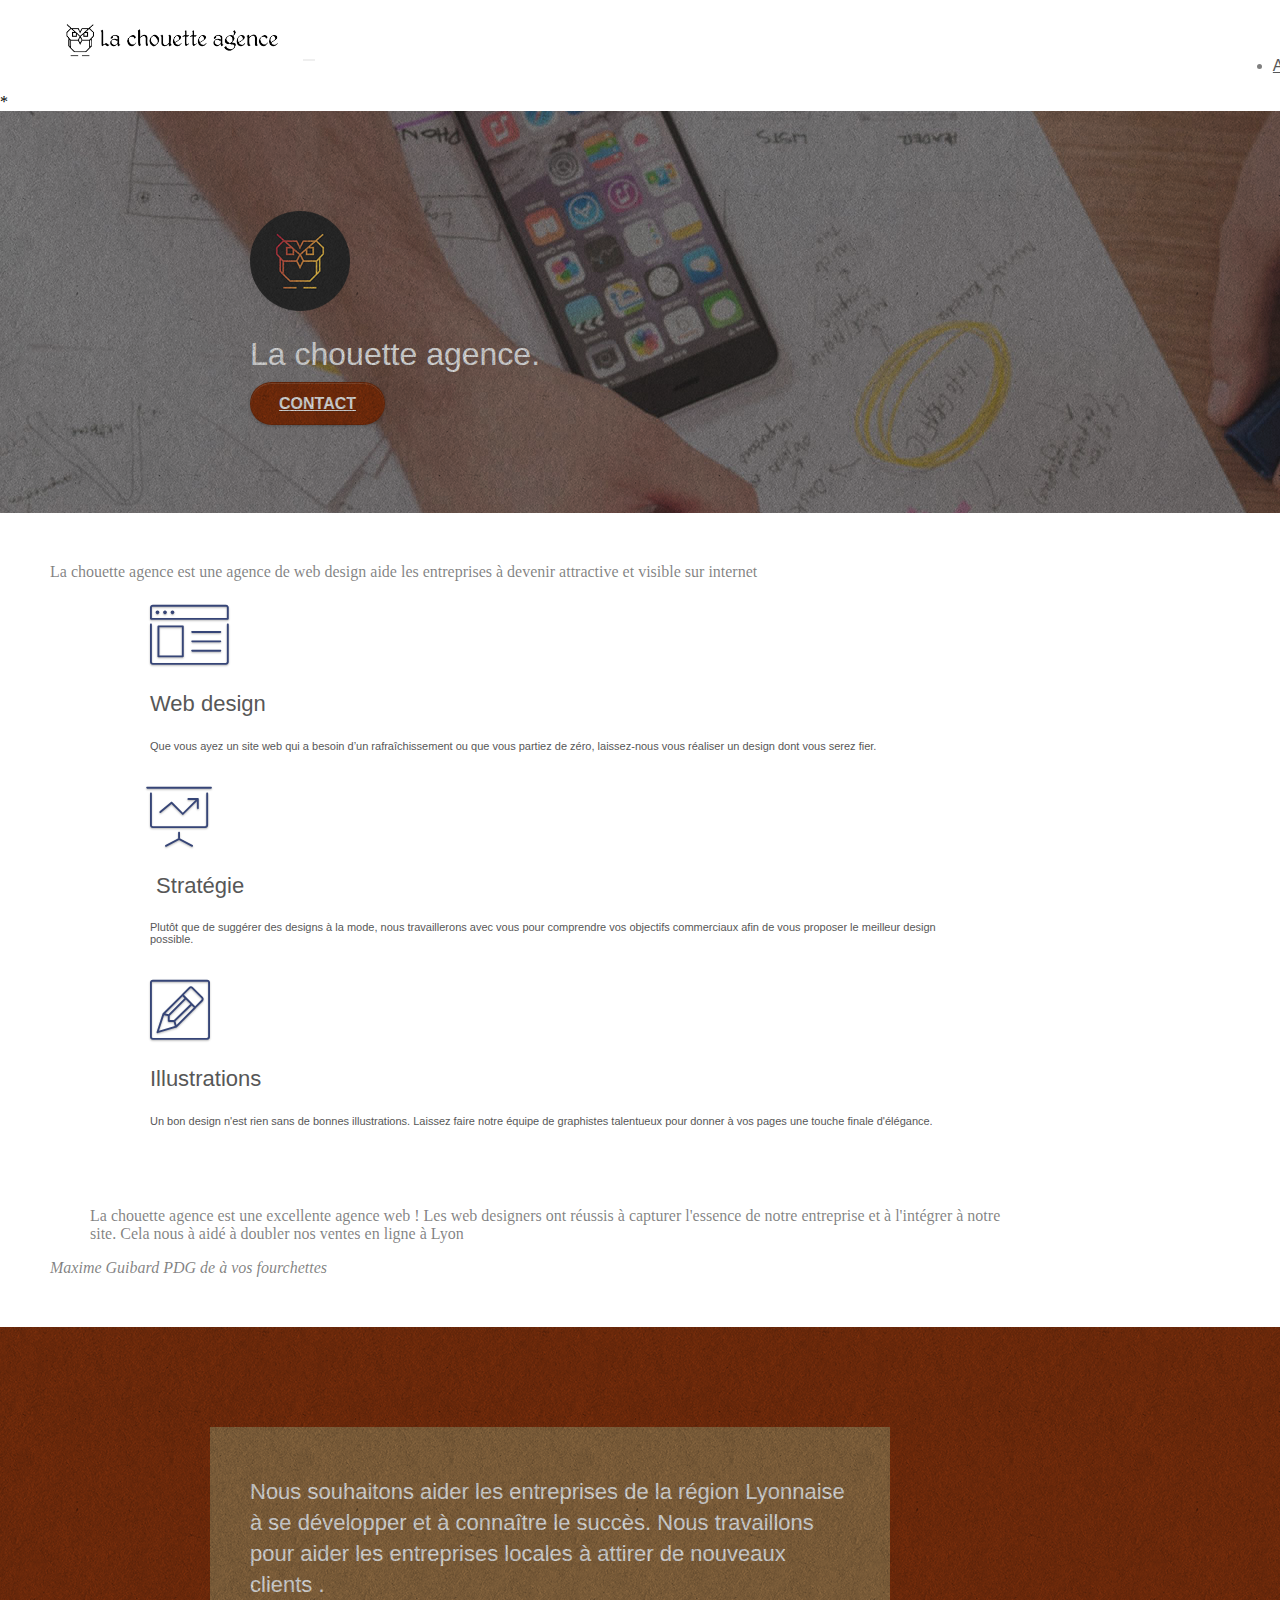
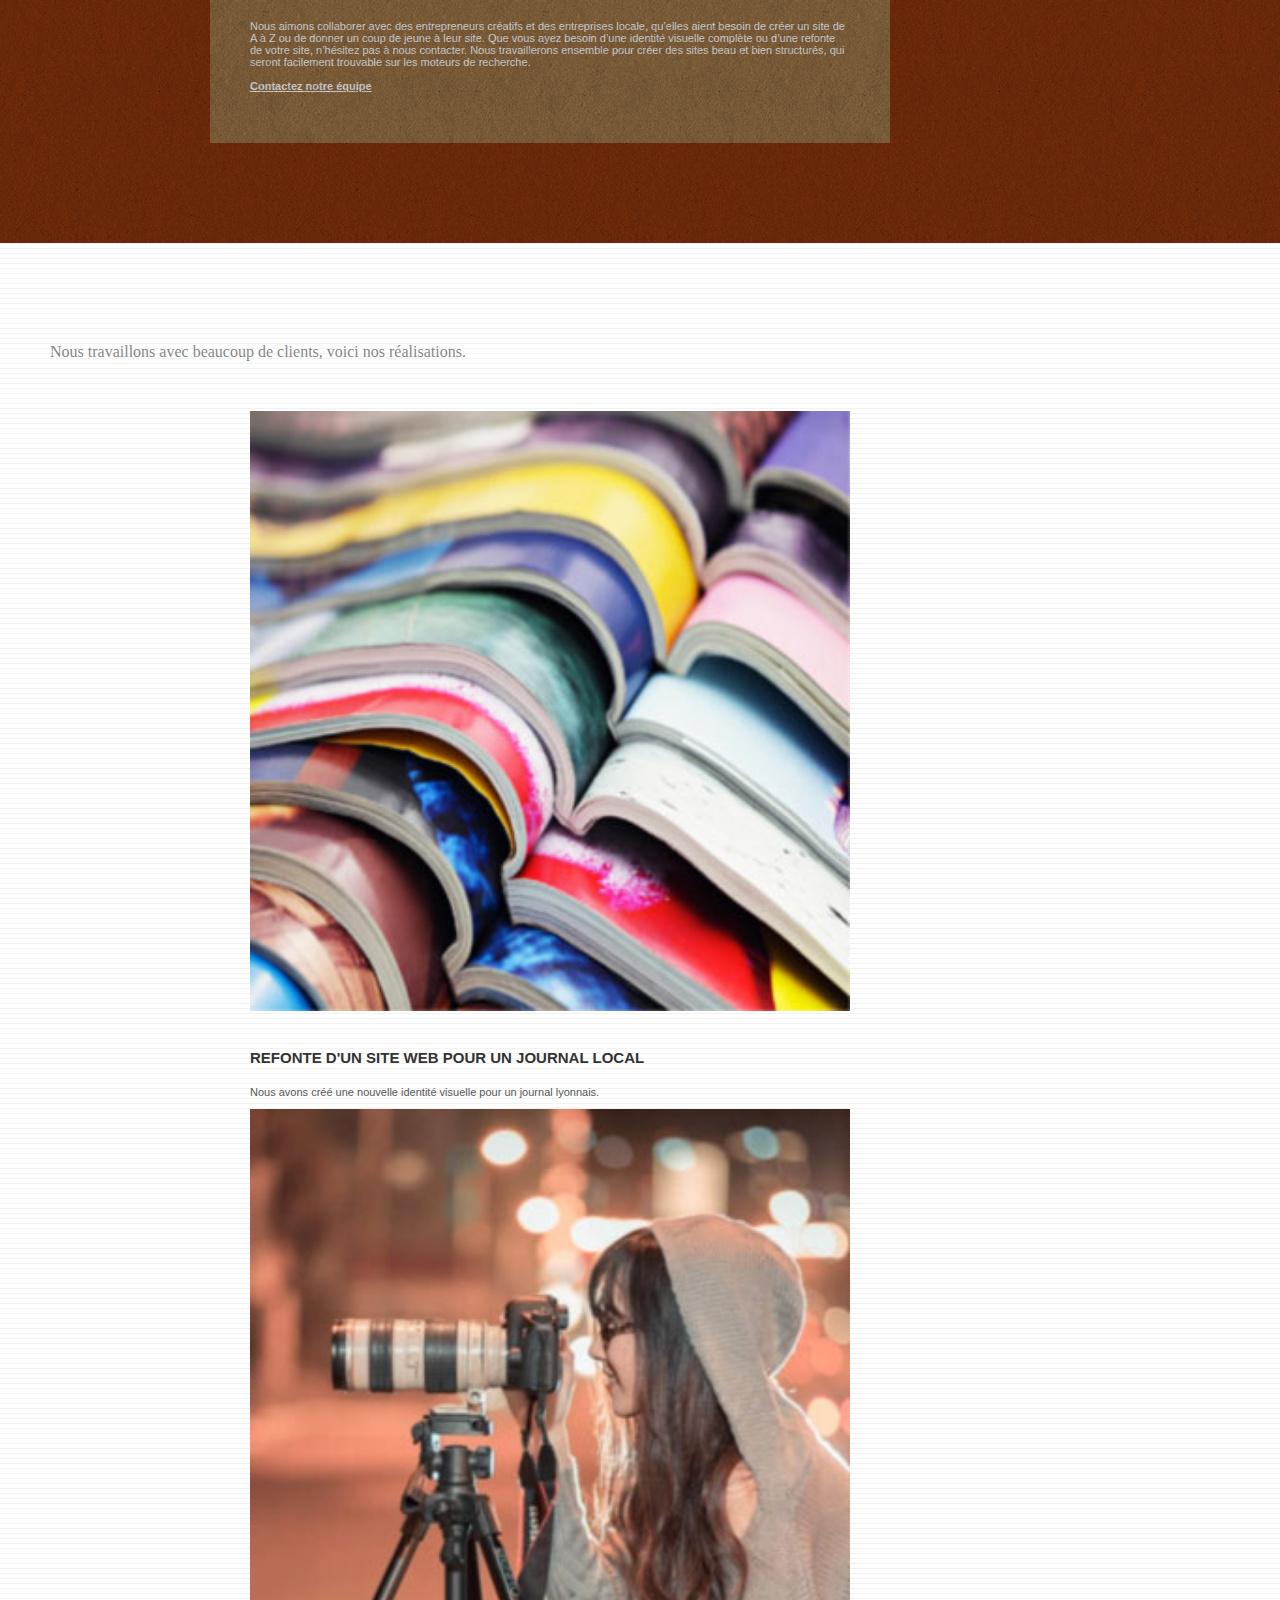
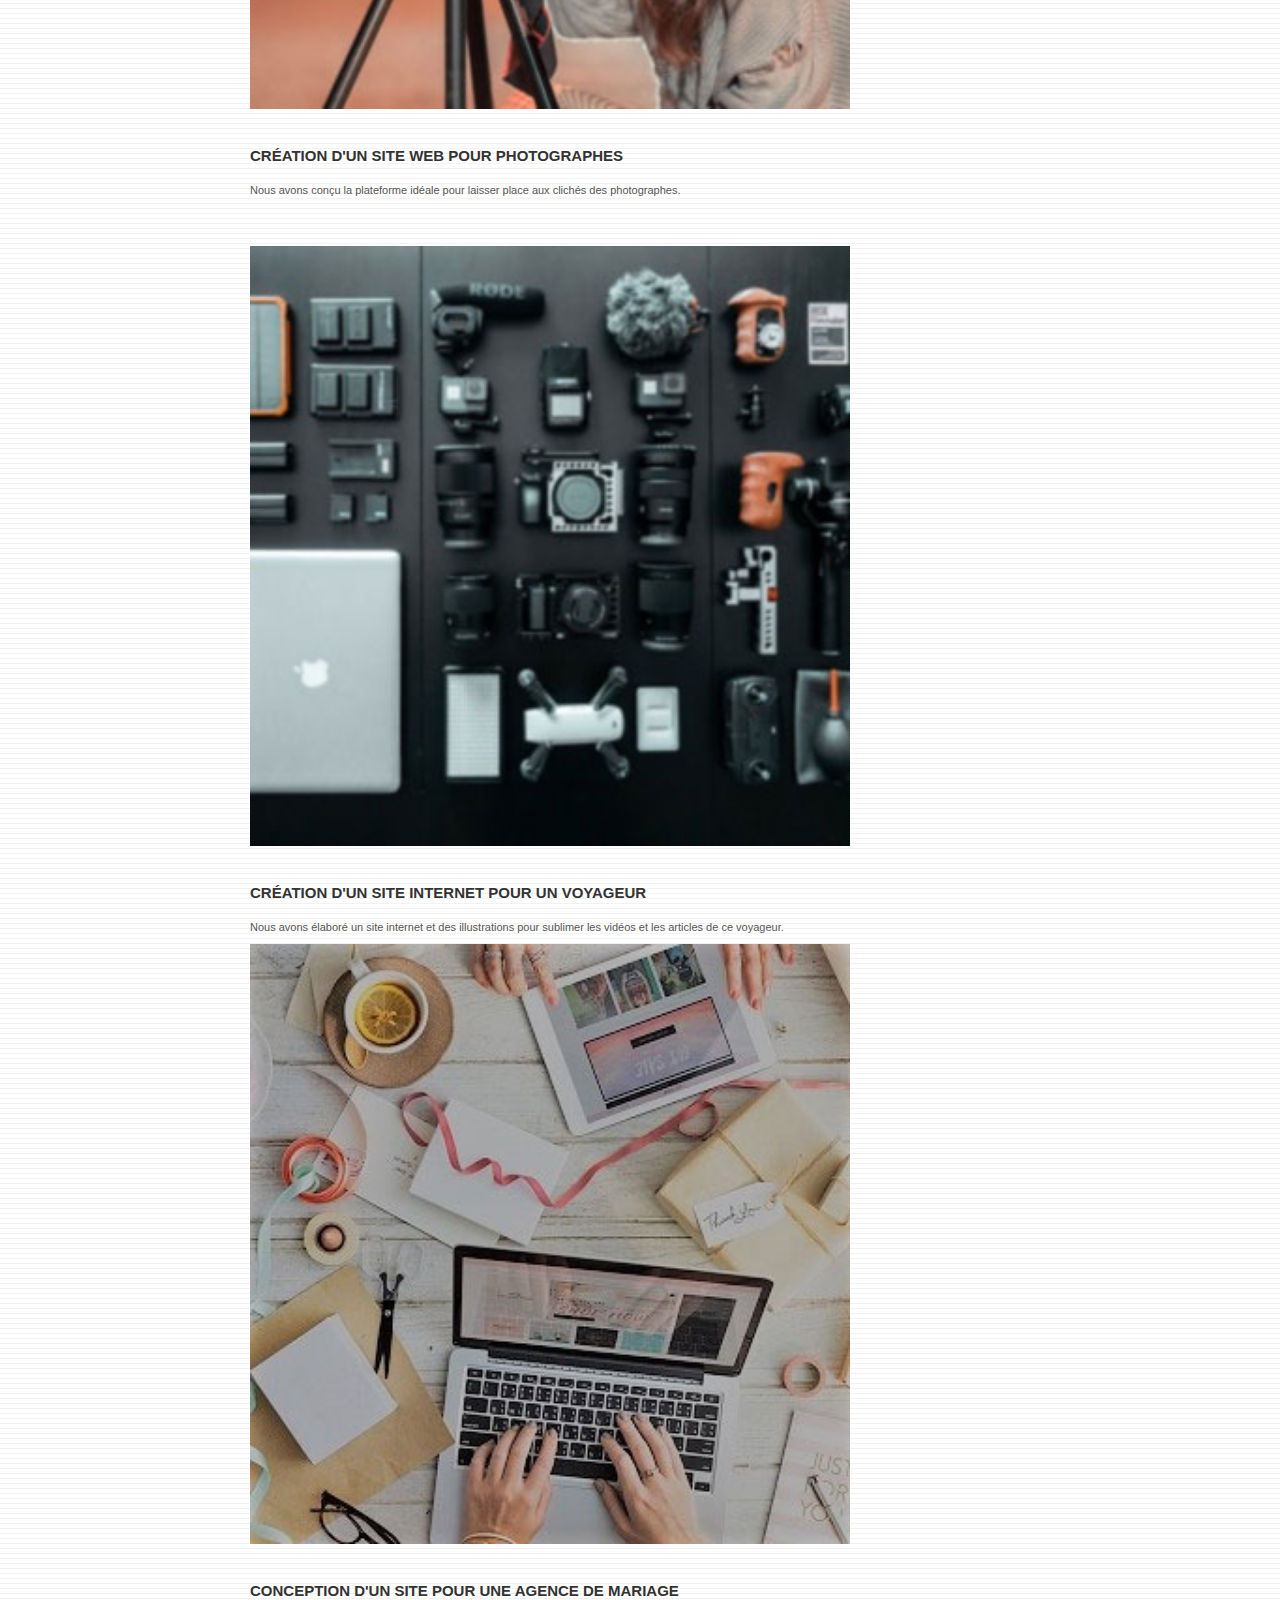
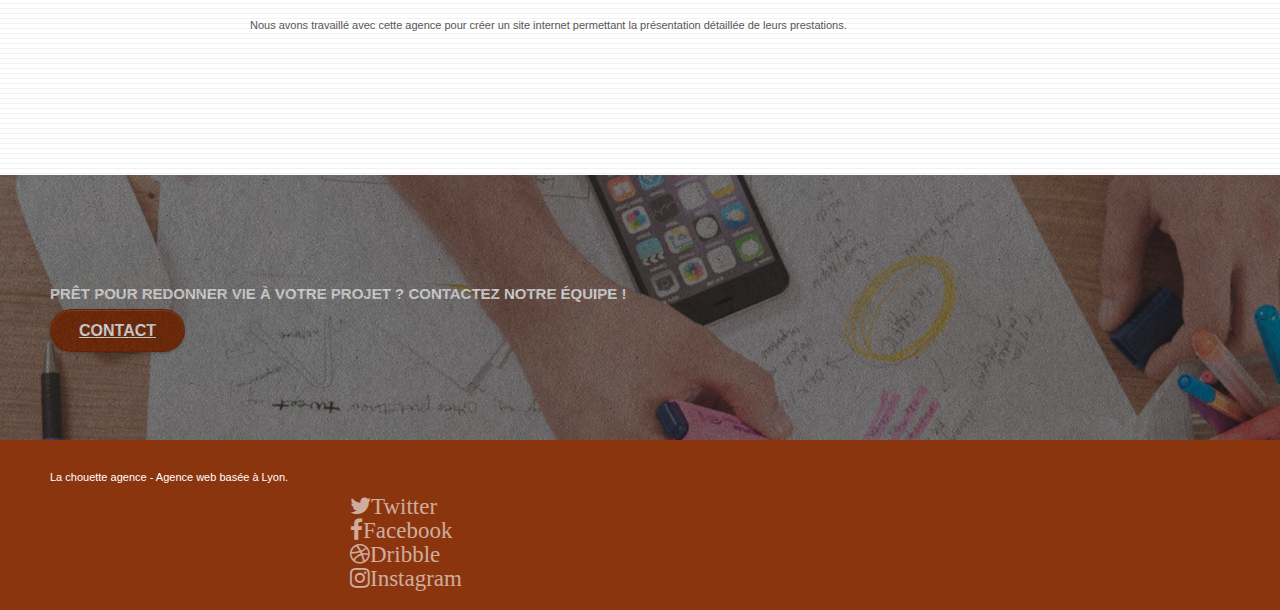
<file: index.html>
<!doctype html>
<html lang="fr">

<head>
	<meta charset="utf-8">
	<meta name="viewport" content="width=device-width, initial-scale=1.0, viewport-fit=cover">
	<meta name="description"
		content="Agence de web design aidant les entreprises lyonnaises à se lancer sur le web. Cliquez-ici pour en savoir plus ...">
	<meta property="og:title"
		content="correspond au titre de votre page, moins de 65 caractères la balise meta : elle est très similaire à votre balise Title classique" />
	<meta property="og:description"
		content="description courte de la page, moins de 300 caractères: elle est très similaire à votre balise meta-description classique!" />
	<meta property="og:url" content="https://jfsd-prog.github.io/P4/" />
	<!-- ne pas oublier d'ajouter le slug si il y en a un -->
	<meta property="og:image" content="URL de l’image qui représente votre page " />
	<meta property="og:site_name" content="La Chouette Agence, agence de web design à Lyon" />

	<link rel="shortcut icon" type="image/png" href="favicon.jpg">
	<link rel="stylesheet" href="https://cdnjs.cloudflare.com/ajax/libs/twitter-bootstrap/3.3.5/css/bootstrap.min.css"
		integrity="sha512-dTfge/zgoMYpP7QbHy4gWMEGsbsdZeCXz7irItjcC3sPUFtf0kuFbDz/ixG7ArTxmDjLXDmezHubeNikyKGVyQ=="
		crossorigin="anonymous" />
	<link rel="stylesheet" type="text/css" href="./css/et-line.css">
	<link rel="stylesheet" href="https://cdnjs.cloudflare.com/ajax/libs/font-awesome/4.7.0/css/font-awesome.min.css"
		integrity="sha512-SfTiTlX6kk+qitfevl/7LibUOeJWlt9rbyDn92a1DqWOw9vWG2MFoays0sgObmWazO5BQPiFucnnEAjpAB+/Sw=="
		crossorigin="anonymous" />
	<link rel="stylesheet" type="text/css" href="style.min.css">

	<script src="https://cdnjs.cloudflare.com/ajax/libs/jquery/2.1.0/jquery.min.js"
		integrity="sha512-qp27nuUylUgwBZJHsmm3W7klwuM5gke4prTvPok3X5zi50y3Mo8cgpeXegWWrdfuXyF2UdLWK/WCb5Mv7CKHcA=="
		crossorigin="anonymous" defer></script>
	<script src="https://cdnjs.cloudflare.com/ajax/libs/twitter-bootstrap/3.3.5/js/bootstrap.min.js"
		integrity="sha512-K1qjQ+NcF2TYO/eI3M6v8EiNYZfA95pQumfvcVrTHtwQVDG+aHRqLi/ETn2uB+1JqwYqVG3LIvdm9lj6imS/pQ=="
		crossorigin="anonymous" defer></script>
	<script src="./js/blocs.js" defer></script>
	<script src="./js/jquery.touchSwipe.js" defer></script>


	<title>La Chouette Agence, agence de web design à Lyon</title>


	<!-- Analytics -->

	<!-- Analytics END -->
</head>

<body>
	<!-- Principal conteneur -->
	<div class="page-container">

		<!-- bloc-0 -->
		<header class="bloc bgc-white l-bloc " id="bloc-0">
			<div class="container bloc-sm">

				<nav class="navbar row">
					<div class="navbar-header">
						<a class="navbar-brand" href="index.html"><img src="img/la-chouette-agence.png"
								alt="paris web design logo agence web meilleure agence" height="40" /></a>
						<button id="nav-toggle" type="button" class="ui-navbar-toggle navbar-toggle"
							data-toggle="collapse" data-target=".navbar-1">
							<span class="sr-only">Toggle navigation</span><span class="icon-bar"></span><span
								class="icon-bar"></span><span class="icon-bar"></span>
						</button>
					</div>
					<div class="collapse navbar-collapse navbar-1 special-dropdown-nav">
						<ul class="site-navigation nav navbar-nav">
							<li>
								<a href="index.html?src=nav">Accueil</a>
							</li>
							<li>
								<a href="contact.html?src=nav">contact</a>
							</li>
						</ul>
					</div>
				</nav>
			</div>
		</header>
		<!-- bloc-0 END -->

		<!-- bloc-1-presentation -->*
		<main>
			<div class="bloc bgc-dark-slate-blue bg-banniere d-bloc bg-t-edge bloc-bg-texture texture-paper b-parallax"
				id="bloc-1-hero">
				<div class="container bloc-lg">
					<div class="row tight-width-whitespace">
						<div class="col-sm-12">
							<img src="img/logo.png" class="center-block image-resize-mode" width="100"
								alt="Logo chouette agence" title="logo de l'agence web design basé à lyon" />
							<h1 class="text-center hero-bloc-text tc-white ">
								La chouette agence.
							</h1>
							<div class="text-center">
								<a href="contact.html?src=présentation"
									class="btn btn-lg btn-clean btn-rd cta-hero btn-atomic-tangerine"
									id="cta-hero">Contact</a>
							</div>
						</div>
					</div>
				</div>
			</div>
			<!-- bloc-1-presentation END -->

			<!-- bloc-2-services -->
			<div class="bloc bgc-white l-bloc" id="bloc-2-services">
				<div class="container bloc-md">
					<div class="row">
						<div class="col-sm-12 text-center">
							La chouette agence est une agence de web design aide les entreprises à devenir attractive et
							visible sur internet
						</div>
					</div>
					<div class="row voffset-lg med-width-whitespace">
						<div class="col-sm-4">
							<div class="text-center">
								<span class="et-icon-browser sm-shadow icon-dark-slate-blue icons icon-lg"></span>
							</div>
							<h2 class="mg-md text-center">
								Web design
							</h2>
							<p class="text-center ">
								Que vous ayez un site web qui a besoin d&rsquo;un rafraîchissement ou que vous partiez
								de
								zéro, laissez-nous vous réaliser un design dont vous serez fier.
							</p>
						</div>
						<div class="col-sm-4">
							<div class="text-center">
								<span class="et-icon-presentation sm-shadow icon-dark-slate-blue icons icon-lg"></span>
							</div>
							<h2 class="mg-md text-center">
								&nbsp;Stratégie
							</h2>
							<p class="text-center ">
								Plutôt que de suggérer des designs à la mode, nous travaillerons avec vous pour
								comprendre
								vos objectifs commerciaux afin de vous proposer le meilleur design possible.<br>
							</p>
						</div>
						<div class="col-sm-4">
							<div class="text-center">
								<span class="et-icon-edit sm-shadow icon-dark-slate-blue icons icon-lg"></span>
							</div>
							<h2 class="mg-md text-center">
								Illustrations
							</h2>
							<p class="text-center ">
								Un bon design n'est rien sans de bonnes illustrations. Laissez faire notre équipe de
								graphistes talentueux pour donner à vos pages une touche finale d'élégance.
							</p>
						</div>
					</div>
					<div class="row voffset-lg voffset">
						<div class="col-xs-12 col-md-8 col-md-offset-2 text-center">
							<blockquote> La chouette agence est une excellente agence web ! Les web designers ont
								réussis à
								capturer l'essence de notre entreprise et à l'intégrer à notre site. Cela nous à aidé à
								doubler nos ventes en ligne à Lyon </blockquote>
							<em>Maxime Guibard PDG de à vos fourchettes</em>
						</div>
					</div>
				</div>
			</div>
			<!-- bloc-2-services END -->

			<!-- bloc-3-what-i-do -->
			<div class="bloc tc-white bgc-atomic-tangerine bg-presentation d-bloc bloc-bg-texture texture-paper b-parallax"
				id="bloc-3-what-i-do">
				<div class="container bloc-lg">
					<div class="row tight-width-whitespace black-background">
						<div class="col-sm-12">
							<h2 class="mg-md text-center tc-white">
								Nous souhaitons aider les entreprises de la région Lyonnaise à se développer et à
								connaître
								le succès. Nous travaillons pour aider les entreprises locales à attirer de nouveaux
								clients
								.<br>
							</h2>
							<p class="text-center white">
								Nous aimons collaborer avec des entrepreneurs créatifs et des entreprises locale,
								qu’elles
								aient besoin de créer un site de A à Z ou de donner un coup de jeune à leur site. Que
								vous
								ayez besoin d’une identité visuelle complète ou d’une refonte de votre site, n’hésitez
								pas à
								nous contacter. Nous travaillerons ensemble pour créer des sites beau et bien
								structurés,
								qui seront facilement trouvable sur les moteurs de recherche. <br><br><a
									class="ltc-white bold-link" href="contact.html?src=last">Contactez notre
									équipe</a><br>
							</p>
						</div>
					</div>
				</div>
			</div>
			<!-- bloc-3-what-i-do END -->

			<!-- bloc-4-portfolio -->
			<div class="bloc bgc-white bg-lines-h2-bg bg-repeat l-bloc" id="bloc-4-portfolio">
				<div class="container bloc-lg">
					<div class="row">
						<div class="col-sm-12 text-center">
							Nous travaillons avec beaucoup de clients, voici nos réalisations.
						</div>
					</div>
					<div class="row tight-width-whitespace portfolio-row">
						<div class="col-sm-6">
							<a href="#" data-lightbox="img/1.jpg" data-gallery-id="gallery-1"
								data-caption="Refonte d'un site web pour un journal local" data-frame="snapshot-lb"><img
									src="img/1icone320px.jpg" alt="Refonte d'un site web pour un journal local"
									class="img-responsive portfolio-thumb" /></a>
							<h3 class="mg-md text-center">
								Refonte d'un site web pour un journal local
							</h3>
							<p class="text-center">
								Nous avons créé une nouvelle identité visuelle pour un journal lyonnais.
							</p>
						</div>
						<div class="col-sm-6">
							<a href="#" data-lightbox="img/2.jpg" data-gallery-id="gallery-1"
								data-caption="Création d'un site web pour photographes" data-frame="snapshot-lb"><img
									src="img/2icone320px.jpg" class="img-responsive portfolio-thumb"
									alt="Création d'un site web pour photographes" /></a>
							<h3 class="mg-md text-center">
								Création d'un site web pour photographes
							</h3>
							<p class="text-center">
								Nous avons conçu la plateforme idéale pour laisser place aux clichés des photographes.
							</p>
						</div>
					</div>
					<div class="row tight-width-whitespace portfolio-row">
						<div class="col-sm-6">
							<a href="#" data-lightbox="img/3.jpg" data-gallery-id="gallery-1"
								data-caption="Création d'un site internet pour un voyageur"
								data-frame="snapshot-lb"><img src="img/3.jpg" class="img-responsive portfolio-thumb"
									alt="Création d'un site internet pour un voyageur" /></a>
							<h3 class="mg-md text-center">
								Création d'un site internet pour un voyageur
							</h3>
							<p class="text-center">
								Nous avons élaboré un site internet et des illustrations pour sublimer les vidéos et les
								articles de ce voyageur.
							</p>
						</div>
						<div class="col-sm-6">
							<a href="#" data-lightbox="img/4.jpg" data-gallery-id="gallery-1"
								data-caption="Conception d'un site pour une agence de mariage"
								data-frame="snapshot-lb"><img src="img/4.jpg" class="img-responsive portfolio-thumb"
									alt="Conception d'un site pour une agence de mariage" /></a>
							<h3 class="mg-md text-center">
								Conception d'un site pour une agence de mariage
							</h3>
							<p class="text-center">
								Nous avons travaillé avec cette agence pour créer un site internet permettant la
								présentation détaillée de leurs prestations.
							</p>
						</div>
					</div>
				</div>
			</div>
			<!-- bloc-4-portfolio END -->

			<!-- bloc-5-cta -->
			<div class="bloc bgc-dark-slate-blue bg-banniere d-bloc bloc-bg-texture texture-paper" id="bloc-5-cta">
				<div class="container bloc-lg">
					<div class="row">
						<h3 class="mg-md text-center tc-white">
							Prêt pour redonner vie à votre projet ? Contactez notre équipe !
						</h3>
						<div class="col-sm-12 text-center">
							<a href="contact.html?bloc-5-cta"
								class="btn btn-atomic-tangerine btn-clean btn-rd btn-lg cta-hero">Contact</a>
						</div>
					</div>
				</div>
			</div>
		</main>
		<!-- bloc-5-cta END -->
		<!-- Footer - bloc-8 -->
		<footer class="bloc bgc-atomic-tangerine d-bloc" id="bloc-8">
			<div class="container bloc-sm">
				<div class="row">
					<div class="col-sm-12">
						<p class="text-center white">
							La chouette agence - Agence web basée à Lyon.
						</p>
						<div class="row row-no-gutters social">
							<div class="col-sm-3">
								<div class="text-center">
									<a class="social" href="https://twitter.com/"><span
											class="fa fa-twitter icon-md">Twitter</span></a>
								</div>
							</div>
							<div class="col-sm-3">
								<div class="text-center">
									<a class="social" href="https://www.facebook.com/"><span
											class="fa fa-facebook icon-md">Facebook</span></a>
								</div>
							</div>
							<div class="col-sm-3">
								<div class="text-center">
									<a class="social" href="https://dribbble.com/"><span
											class="fa fa-dribbble icon-md">Dribble</span></a>
								</div>
							</div>
							<div class="col-sm-3">
								<div class="text-center">
									<a class="social" href="https://www.instagram.com/"><span
											class="fa fa-instagram icon-md">Instagram</span></a>
								</div>
							</div>
						</div>
					</div>
				</div>
			</div>
		</footer>
		<!-- Footer - bloc-8 END -->

	</div>
	<!-- Principal conteneur END -->


</body>

</html>
</file>
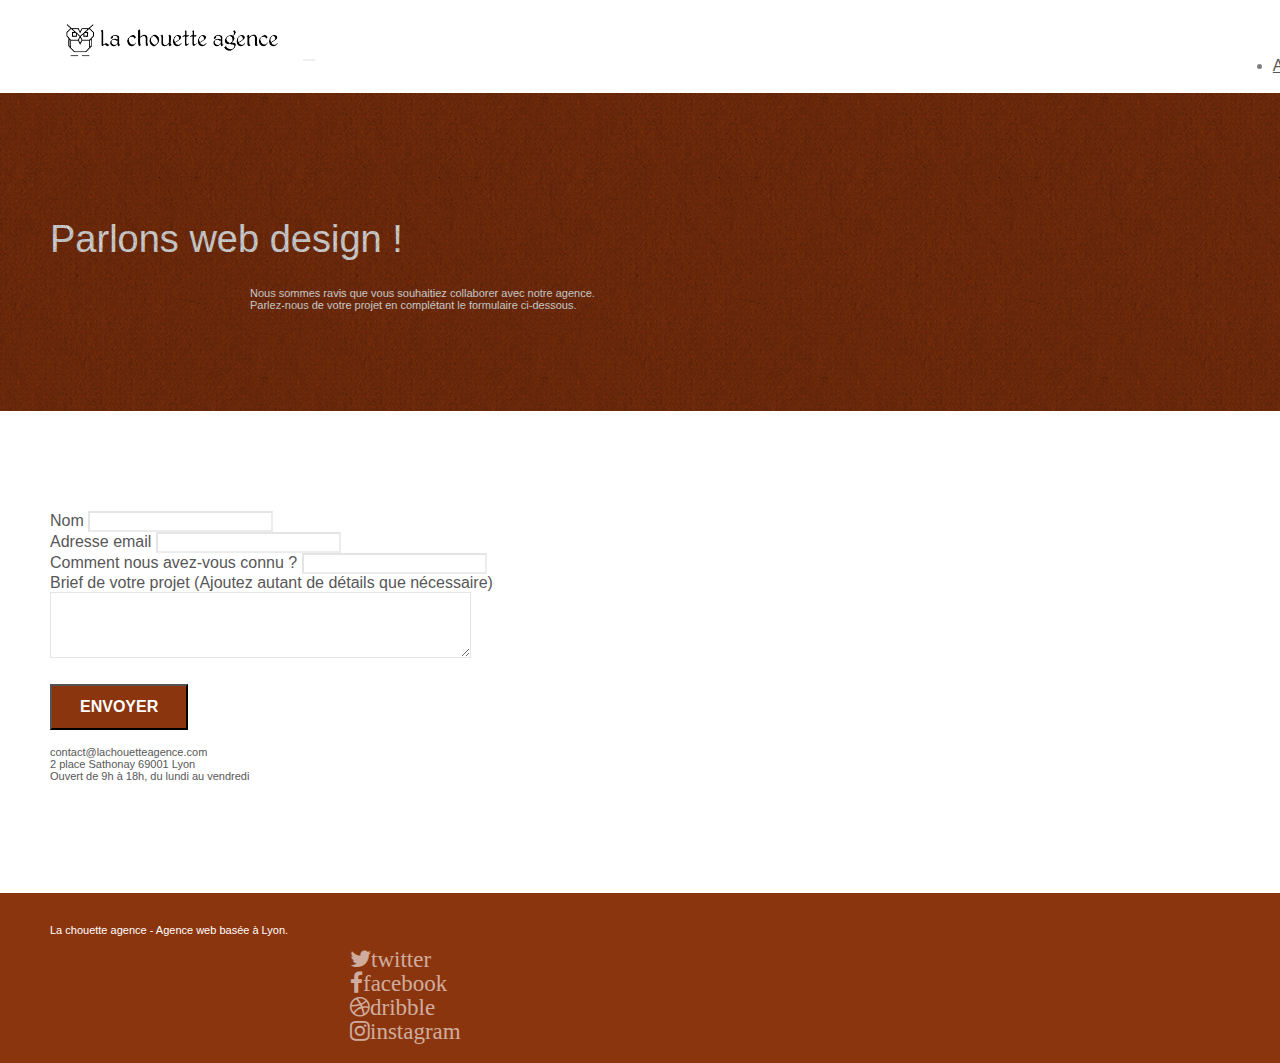
<file: contact.html>
<!doctype html>
<html lang="fr">

<head>
	<meta charset="utf-8">
	<meta name="viewport" content="width=device-width, initial-scale=1.0, viewport-fit=cover">
	<meta name="description"
		content="Agence de web design aidant les entreprises lyonnaises à se lancer sur le web. Cliquez-ici pour en savoir plus ...">
	<meta property="og:title"
		content="correspond au titre de votre page, moins de 65 caractères la balise meta : elle est très similaire à votre balise Title classique" />
	<meta property="og:description"
		content="description courte de la page, moins de 300 caractères: elle est très similaire à votre balise meta-description classique!" />
	<meta property="og:url" content="https://jfsd-prog.github.io/P4/" />
	<!-- ne pas oublier d'ajouter le slug si il y en a un -->
	<meta property="og:image" content="URL de l’image qui représente votre page " />
	<meta property="og:site_name" content="La Chouette Agence, agence de web design à Lyon" />

	<link rel="shortcut icon" type="image/png" href="favicon.jpg">
	<link rel="stylesheet" href="https://cdnjs.cloudflare.com/ajax/libs/twitter-bootstrap/3.3.5/css/bootstrap.min.css"
		integrity="sha512-dTfge/zgoMYpP7QbHy4gWMEGsbsdZeCXz7irItjcC3sPUFtf0kuFbDz/ixG7ArTxmDjLXDmezHubeNikyKGVyQ=="
		crossorigin="anonymous" />
	<link rel="stylesheet" type="text/css" href="./css/et-line.css">
	<link rel="stylesheet" href="https://cdnjs.cloudflare.com/ajax/libs/font-awesome/4.7.0/css/font-awesome.min.css"
		integrity="sha512-SfTiTlX6kk+qitfevl/7LibUOeJWlt9rbyDn92a1DqWOw9vWG2MFoays0sgObmWazO5BQPiFucnnEAjpAB+/Sw=="
		crossorigin="anonymous" />
	<link rel="stylesheet" type="text/css" href="style.min.css">

	<script src="https://cdnjs.cloudflare.com/ajax/libs/jquery/2.1.0/jquery.min.js"
		integrity="sha512-qp27nuUylUgwBZJHsmm3W7klwuM5gke4prTvPok3X5zi50y3Mo8cgpeXegWWrdfuXyF2UdLWK/WCb5Mv7CKHcA=="
		crossorigin="anonymous" defer></script>
	<script src="https://cdnjs.cloudflare.com/ajax/libs/twitter-bootstrap/3.3.5/js/bootstrap.min.js"
		integrity="sha512-K1qjQ+NcF2TYO/eI3M6v8EiNYZfA95pQumfvcVrTHtwQVDG+aHRqLi/ETn2uB+1JqwYqVG3LIvdm9lj6imS/pQ=="
		crossorigin="anonymous" defer></script>
	<script src="./js/blocs.js" defer></script>
	<script src="./js/jquery.touchSwipe.js" defer></script>

	<script src="./js/jqBootstrapValidation.js" defer></script>
	<script src="./js/formHandler.js" defer></script>

	<title>La chouette agence, agence de web design à Lyon</title>


	<!-- Analytics -->

	<!-- Analytics END -->

</head>

<body>
	<!-- Principal conteneur -->
	<div class="page-container">

		<!-- bloc-0 -->
		<header class="bloc bgc-white l-bloc " id="bloc-0">
			<div class="container bloc-sm">

				<nav class="navbar row">
					<div class="navbar-header">
						<a class="navbar-brand" href="index.html"><img src="img/la-chouette-agence.png"
								alt="image la chouette agence" height="40" /></a>
						<button id="nav-toggle" type="button" class="ui-navbar-toggle navbar-toggle"
							data-toggle="collapse" data-target=".navbar-1">
							<span class="sr-only">Toggle navigation</span><span class="icon-bar"></span><span
								class="icon-bar"></span><span class="icon-bar"></span>
						</button>
					</div>
					<div class="collapse navbar-collapse navbar-1 special-dropdown-nav">
						<ul class="site-navigation nav navbar-nav">
							<li>
								<a href="index.html?src=nav">Accueil</a>
							</li>
							<li>
								<a href="contact.html?src=nav">contact</a>
							</li>
						</ul>
					</div>
				</nav>
			</div>
		</header>
		<!-- bloc-0 END -->

		<!-- bloc-6 -->
		<main>
			<div class="bloc bg-dots-bg bg-repeat bgc-atomic-tangerine d-bloc bloc-bg-texture texture-paper"
				id="bloc-6">
				<div class="container bloc-lg">
					<div class="row">
						<div class="col-sm-12">
							<h1 class="text-center hero-bloc-text tc-white">
								Parlons web design !
							</h1>
							<p class="text-center mg-lg tc-white tight-width-whitespace">
								Nous sommes ravis que vous souhaitiez collaborer avec notre agence.<br>
								Parlez-nous de votre projet en complétant le formulaire ci-dessous.
							</p>
						</div>
					</div>
				</div>
			</div>
			<!-- bloc-6 END -->

			<!-- bloc-7 -->
			<div class="bloc bgc-white l-bloc" id="bloc-7">
				<div class="container bloc-lg">
					<div class="row">
						<div class="col-sm-6">
							<form id="form_1" novalidate>
								<div class="form-group">
									<label for="name">
										Nom
									</label>
									<input id="name" class="form-control" required />
								</div>
								<div class="form-group">
									<label for="email">
										Adresse email
									</label>
									<input id="email" class="form-control" type="email" required />
								</div>
								<div class="form-group">
									<label for="input_504">
										Comment nous avez-vous connu ?
									</label>
									<input class="form-control" type="text" required id="input_504" />
								</div>
								<div class="form-group">
									<label for="message">
										Brief de votre projet (Ajoutez autant de détails que nécessaire)<br>
									</label><textarea id="message" class="form-control" rows="4" cols="50"
										required></textarea>
								</div>
								<button class="bloc-button btn btn-lg btn-block cta-hero btn-atomic-tangerine"
									type="submit">
									Envoyer
								</button>
							</form>
						</div>
						<div class="col-sm-6">
							<p>
								contact@lachouetteagence.com<br>2 place Sathonay 69001 Lyon<br>Ouvert de 9h à 18h, du
								lundi
								au vendredi<br>
							</p>
						</div>
					</div>
				</div>
			</div>
			<!-- bloc-7 END -->
		</main>

		<!-- ScrollToTop Button -->
		<a class="bloc-button btn btn-d scrollToTop" onclick="scrollToTarget('1')"><span
				class="fa fa-chevron-up"></span></a>

		<!-- ScrollToTop Button END-->


		<!-- Footer - bloc-8 -->
		<footer class="bloc bgc-atomic-tangerine d-bloc" id="bloc-8">
			<div class="container bloc-sm">
				<div class="row">
					<div class="col-sm-12">
						<p class="text-center white">
							La chouette agence - Agence web basée à Lyon.
						</p>
						<div class="row row-no-gutters social">
							<div class="col-sm-3">
								<div class="text-center">
									<a class="social" href="https://twitter.com/"><span
											class="fa fa-twitter icon-md">twitter</span></a>
								</div>
							</div>
							<div class="col-sm-3">
								<div class="text-center">
									<a class="social" href="https://www.facebook.com/"><span
											class="fa fa-facebook icon-md">facebook</span></a>
								</div>
							</div>
							<div class="col-sm-3">
								<div class="text-center">
									<a class="social" href="https://dribbble.com/"><span
											class="fa fa-dribbble icon-md">dribble</span></a>
								</div>
							</div>
							<div class="col-sm-3">
								<div class="text-center">
									<a class="social" href="https://www.instagram.com/"><span
											class="fa fa-instagram icon-md">instagram</span></a>
								</div>
							</div>
						</div>
					</div>
				</div>
			</div>
		</footer>
		<!-- Footer - bloc-8 END -->

	</div>
	<!-- Principal conteneur END -->


</body>

</html>
</file>
<file: css/et-line.css>
@font-face {
    font-family: et-line;
    src: url(../fonts/et-line.eot);
    src: url(../fonts/et-line.eot?#iefix) format('embedded-opentype'), url(../fonts/et-line.woff) format('woff'), url(../fonts/et-line.ttf) format('truetype'), url(../fonts/et-line.svg#et-line) format('svg');
    font-weight: 400;
    font-style: normal
}

.et-icon-adjustments,
.et-icon-alarmclock,
.et-icon-anchor,
.et-icon-aperture,
.et-icon-attachment,
.et-icon-bargraph,
.et-icon-basket,
.et-icon-beaker,
.et-icon-bike,
.et-icon-book-open,
.et-icon-briefcase,
.et-icon-browser,
.et-icon-calendar,
.et-icon-camera,
.et-icon-caution,
.et-icon-chat,
.et-icon-circle-compass,
.et-icon-clipboard,
.et-icon-clock,
.et-icon-cloud,
.et-icon-compass,
.et-icon-desktop,
.et-icon-dial,
.et-icon-document,
.et-icon-documents,
.et-icon-download,
.et-icon-dribbble,
.et-icon-edit,
.et-icon-envelope,
.et-icon-expand,
.et-icon-facebook,
.et-icon-flag,
.et-icon-focus,
.et-icon-gears,
.et-icon-genius,
.et-icon-gift,
.et-icon-global,
.et-icon-globe,
.et-icon-googleplus,
.et-icon-grid,
.et-icon-happy,
.et-icon-hazardous,
.et-icon-heart,
.et-icon-hotairballoon,
.et-icon-hourglass,
.et-icon-key,
.et-icon-laptop,
.et-icon-layers,
.et-icon-lifesaver,
.et-icon-lightbulb,
.et-icon-linegraph,
.et-icon-linkedin,
.et-icon-lock,
.et-icon-magnifying-glass,
.et-icon-map,
.et-icon-map-pin,
.et-icon-megaphone,
.et-icon-mic,
.et-icon-mobile,
.et-icon-newspaper,
.et-icon-notebook,
.et-icon-paintbrush,
.et-icon-paperclip,
.et-icon-pencil,
.et-icon-phone,
.et-icon-picture,
.et-icon-pictures,
.et-icon-piechart,
.et-icon-presentation,
.et-icon-pricetags,
.et-icon-printer,
.et-icon-profile-female,
.et-icon-profile-male,
.et-icon-puzzle,
.et-icon-quote,
.et-icon-recycle,
.et-icon-refresh,
.et-icon-ribbon,
.et-icon-rss,
.et-icon-sad,
.et-icon-scissors,
.et-icon-scope,
.et-icon-search,
.et-icon-shield,
.et-icon-speedometer,
.et-icon-strategy,
.et-icon-streetsign,
.et-icon-tablet,
.et-icon-target,
.et-icon-telescope,
.et-icon-toolbox,
.et-icon-tools,
.et-icon-tools-2,
.et-icon-trophy,
.et-icon-tumblr,
.et-icon-twitter,
.et-icon-upload,
.et-icon-video,
.et-icon-wallet,
.et-icon-wine {
    font-family: et-line;
    speak: none;
    font-style: normal;
    font-weight: 400;
    font-variant: normal;
    text-transform: none;
    line-height: 1;
    -webkit-font-smoothing: antialiased;
    -moz-osx-font-smoothing: grayscale;
    display: inline-block
}

.et-icon-mobile:before {
    content: "\e000"
}

.et-icon-laptop:before {
    content: "\e001"
}

.et-icon-desktop:before {
    content: "\e002"
}

.et-icon-tablet:before {
    content: "\e003"
}

.et-icon-phone:before {
    content: "\e004"
}

.et-icon-document:before {
    content: "\e005"
}

.et-icon-documents:before {
    content: "\e006"
}

.et-icon-search:before {
    content: "\e007"
}

.et-icon-clipboard:before {
    content: "\e008"
}

.et-icon-newspaper:before {
    content: "\e009"
}

.et-icon-notebook:before {
    content: "\e00a"
}

.et-icon-book-open:before {
    content: "\e00b"
}

.et-icon-browser:before {
    content: "\e00c"
}

.et-icon-calendar:before {
    content: "\e00d"
}

.et-icon-presentation:before {
    content: "\e00e"
}

.et-icon-picture:before {
    content: "\e00f"
}

.et-icon-pictures:before {
    content: "\e010"
}

.et-icon-video:before {
    content: "\e011"
}

.et-icon-camera:before {
    content: "\e012"
}

.et-icon-printer:before {
    content: "\e013"
}

.et-icon-toolbox:before {
    content: "\e014"
}

.et-icon-briefcase:before {
    content: "\e015"
}

.et-icon-wallet:before {
    content: "\e016"
}

.et-icon-gift:before {
    content: "\e017"
}

.et-icon-bargraph:before {
    content: "\e018"
}

.et-icon-grid:before {
    content: "\e019"
}

.et-icon-expand:before {
    content: "\e01a"
}

.et-icon-focus:before {
    content: "\e01b"
}

.et-icon-edit:before {
    content: "\e01c"
}

.et-icon-adjustments:before {
    content: "\e01d"
}

.et-icon-ribbon:before {
    content: "\e01e"
}

.et-icon-hourglass:before {
    content: "\e01f"
}

.et-icon-lock:before {
    content: "\e020"
}

.et-icon-megaphone:before {
    content: "\e021"
}

.et-icon-shield:before {
    content: "\e022"
}

.et-icon-trophy:before {
    content: "\e023"
}

.et-icon-flag:before {
    content: "\e024"
}

.et-icon-map:before {
    content: "\e025"
}

.et-icon-puzzle:before {
    content: "\e026"
}

.et-icon-basket:before {
    content: "\e027"
}

.et-icon-envelope:before {
    content: "\e028"
}

.et-icon-streetsign:before {
    content: "\e029"
}

.et-icon-telescope:before {
    content: "\e02a"
}

.et-icon-gears:before {
    content: "\e02b"
}

.et-icon-key:before {
    content: "\e02c"
}

.et-icon-paperclip:before {
    content: "\e02d"
}

.et-icon-attachment:before {
    content: "\e02e"
}

.et-icon-pricetags:before {
    content: "\e02f"
}

.et-icon-lightbulb:before {
    content: "\e030"
}

.et-icon-layers:before {
    content: "\e031"
}

.et-icon-pencil:before {
    content: "\e032"
}

.et-icon-tools:before {
    content: "\e033"
}

.et-icon-tools-2:before {
    content: "\e034"
}

.et-icon-scissors:before {
    content: "\e035"
}

.et-icon-paintbrush:before {
    content: "\e036"
}

.et-icon-magnifying-glass:before {
    content: "\e037"
}

.et-icon-circle-compass:before {
    content: "\e038"
}

.et-icon-linegraph:before {
    content: "\e039"
}

.et-icon-mic:before {
    content: "\e03a"
}

.et-icon-strategy:before {
    content: "\e03b"
}

.et-icon-beaker:before {
    content: "\e03c"
}

.et-icon-caution:before {
    content: "\e03d"
}

.et-icon-recycle:before {
    content: "\e03e"
}

.et-icon-anchor:before {
    content: "\e03f"
}

.et-icon-profile-male:before {
    content: "\e040"
}

.et-icon-profile-female:before {
    content: "\e041"
}

.et-icon-bike:before {
    content: "\e042"
}

.et-icon-wine:before {
    content: "\e043"
}

.et-icon-hotairballoon:before {
    content: "\e044"
}

.et-icon-globe:before {
    content: "\e045"
}

.et-icon-genius:before {
    content: "\e046"
}

.et-icon-map-pin:before {
    content: "\e047"
}

.et-icon-dial:before {
    content: "\e048"
}

.et-icon-chat:before {
    content: "\e049"
}

.et-icon-heart:before {
    content: "\e04a"
}

.et-icon-cloud:before {
    content: "\e04b"
}

.et-icon-upload:before {
    content: "\e04c"
}

.et-icon-download:before {
    content: "\e04d"
}

.et-icon-target:before {
    content: "\e04e"
}

.et-icon-hazardous:before {
    content: "\e04f"
}

.et-icon-piechart:before {
    content: "\e050"
}

.et-icon-speedometer:before {
    content: "\e051"
}

.et-icon-global:before {
    content: "\e052"
}

.et-icon-compass:before {
    content: "\e053"
}

.et-icon-lifesaver:before {
    content: "\e054"
}

.et-icon-clock:before {
    content: "\e055"
}

.et-icon-aperture:before {
    content: "\e056"
}

.et-icon-quote:before {
    content: "\e057"
}

.et-icon-scope:before {
    content: "\e058"
}

.et-icon-alarmclock:before {
    content: "\e059"
}

.et-icon-refresh:before {
    content: "\e05a"
}

.et-icon-happy:before {
    content: "\e05b"
}

.et-icon-sad:before {
    content: "\e05c"
}

.et-icon-facebook:before {
    content: "\e05d"
}

.et-icon-twitter:before {
    content: "\e05e"
}

.et-icon-googleplus:before {
    content: "\e05f"
}

.et-icon-rss:before {
    content: "\e060"
}

.et-icon-tumblr:before {
    content: "\e061"
}

.et-icon-linkedin:before {
    content: "\e062"
}

.et-icon-dribbble:before {
    content: "\e063"
}
</file>
<file: style.min.css>
body{margin:0;padding:0;background:#FFF;overflow-x:hidden;-webkit-font-smoothing:antialiased;-moz-osx-font-smoothing:grayscale}a,button{transition:all .3s ease-in-out;outline:none!important}a:hover{text-decoration:none;cursor:pointer}#page-loading-blocs-notifaction{position:fixed;top:0;bottom:0;width:100%;z-index:100000;background:#fff url("img/pageload-spinner.gif") no-repeat center center}.bloc{width:100%;clear:both;background:50% 50% no-repeat;padding:0 50px;-webkit-background-size:cover;-moz-background-size:cover;-o-background-size:cover;background-size:cover;position:relative}.bloc .container{padding-left:0;padding-right:0}.bloc-lg{padding:100px 50px}.bloc-md{padding:50px}.bloc-sm{padding:20px 50px}.bg-center,.bg-l-edge,.bg-r-edge,.bg-t-edge,.bg-b-edge,.bg-tl-edge,.bg-bl-edge,.bg-tr-edge,.bg-br-edge,.bg-repeat{-webkit-background-size:auto!important;-moz-background-size:auto!important;-o-background-size:auto!important;background-size:auto!important}.bg-repeat{background:repeat}.bg-t-edge{background:top no-repeat}.bloc-bg-texture::before{content:"";background-size:2px 2px;position:absolute;top:0;bottom:0;left:0;right:0}.texture-paper::before{background:url("img/texture-paper.png");background-size:280px 280px}.b-parallax{background-attachment:fixed}.d-bloc{color:rgba(255,255,255,.7)}.d-bloc button:hover{color:rgba(255,255,255,.9)}.d-bloc .icon-round,.d-bloc .icon-square,.d-bloc .icon-rounded,.d-bloc .icon-semi-rounded-a,.d-bloc .icon-semi-rounded-b{border-color:rgba(255,255,255,.9)}.d-bloc .divider-h span{border-color:rgba(255,255,255,.2)}.d-bloc .a-btn,.d-bloc .navbar a,.d-bloc .navbar-brand,.d-bloc a .icon-sm,.d-bloc a .icon-md,.d-bloc a .icon-lg,.d-bloc a .icon-xl,.d-bloc h1 a,.d-bloc h2 a,.d-bloc h3 a,.d-bloc h4 a,.d-bloc h5 a,.d-bloc h6 a,.d-bloc p a{color:rgba(255,255,255,.6)}.d-bloc .a-btn:hover,.d-bloc .navbar a:hover,.d-bloc .navbar-brand:hover,.d-bloc a:hover .icon-sm,.d-bloc a:hover .icon-md,.d-bloc a:hover .icon-lg,.d-bloc a:hover .icon-xl,.d-bloc h1 a:hover,.d-bloc h2 a:hover,.d-bloc h3 a:hover,.d-bloc h4 a:hover,.d-bloc h5 a:hover,.d-bloc h6 a:hover,.d-bloc p a:hover{color:rgba(255,255,255,1)}.d-bloc .navbar-toggle .icon-bar{background:rgba(255,255,255,1)}.d-bloc .btn-wire,.d-bloc .btn-wire:hover{color:rgba(255,255,255,1);border-color:rgba(255,255,255,1)}.d-bloc .panel{color:rgba(0,0,0,.5)}.d-bloc .panel button:hover{color:rgba(0,0,0,.7)}.d-bloc .panel icon{border-color:rgba(0,0,0,.7)}.d-bloc .panel .divider-h span{border-color:rgba(0,0,0,.1)}.d-bloc .panel .a-btn{color:rgba(0,0,0,.6)}.d-bloc .panel .a-btn:hover{color:rgba(0,0,0,1)}.d-bloc .panel .btn-wire,.d-bloc .panel .btn-wire:hover{color:rgba(0,0,0,.7);border-color:rgba(0,0,0,.3)}.d-bloc .panel,.l-bloc{color:rgba(0,0,0,.5)}.d-bloc .panel button:hover,.l-bloc button:hover{color:rgba(0,0,0,.7)}.l-bloc .icon-round,.l-bloc .icon-square,.l-bloc .icon-rounded,.l-bloc .icon-semi-rounded-a,.l-bloc .icon-semi-rounded-b{border-color:rgba(0,0,0,.7)}.d-bloc .panel .divider-h span,.l-bloc .divider-h span{border-color:rgba(0,0,0,.1)}.d-bloc .panel .a-btn,.l-bloc .a-btn,.l-bloc .navbar a,.l-bloc .navbar-brand,.l-bloc a .icon-sm,.l-bloc a .icon-md,.l-bloc a .icon-lg,.l-bloc a .icon-xl,.l-bloc h1 a,.l-bloc h2 a,.l-bloc h3 a,.l-bloc h4 a,.l-bloc h5 a,.l-bloc h6 a,.l-bloc p a{color:rgba(0,0,0,.6)}.d-bloc .panel .a-btn:hover,.l-bloc .a-btn:hover,.l-bloc .navbar a:hover,.l-bloc .navbar-brand:hover,.l-bloc a:hover .icon-sm,.l-bloc a:hover .icon-md,.l-bloc a:hover .icon-lg,.l-bloc a:hover .icon-xl,.l-bloc h1 a:hover,.l-bloc h2 a:hover,.l-bloc h3 a:hover,.l-bloc h4 a:hover,.l-bloc h5 a:hover,.l-bloc h6 a:hover,.l-bloc p a:hover{color:rgba(0,0,0,1)}.l-bloc .navbar-toggle .icon-bar{color:rgba(0,0,0,.6)}.d-bloc .panel .btn-wire,.d-bloc .panel .btn-wire:hover,.l-bloc .btn-wire,.l-bloc .btn-wire:hover{color:rgba(0,0,0,.7);border-color:rgba(0,0,0,.3)}.voffset{margin-top:30px}.voffset-lg{margin-top:80px}.row-no-gutters{margin-right:0;margin-left:0}.row.row-no-gutters>[class^="col-"],.row.row-no-gutters>[class*=" col-"]{padding-right:0;padding-left:0}#bloc-1-hero h1{font-size:32px}.navbar{margin-bottom:0;z-index:1}.navbar-brand{height:auto;padding:3px 15px;font-size:25px;font-weight:normal;font-weight:600;line-height:44px}.navbar-brand img{max-height:200px;margin:0 5px 0 0;display:inline}.navbar-brand img[src$=svg]{min-width:100px}.nav-center .navbar-brand img{margin:0}.navbar .nav{padding-top:2px;margin-right:-16px;float:right;z-index:1}.nav>li{float:left;margin-top:4px;font-size:16px}.navbar-nav .open .dropdown-menu>li>a{text-align:inherit}.nav>li a:hover,.nav>li a:focus{background:transparent}.navbar-toggle{margin:10px 10px 0 0;border:0}.navbar-toggle:hover{background:transparent!important}.navbar-toggle .icon-bar{background-color:rgba(0,0,0,.5);width:26px}.nav-invert .navbar .nav{float:left}.nav-invert .navbar-header,.nav-invert .navbar-brand{float:right;position:relative;z-index:2}@media(min-width:768px){.site-navigation{position:absolute;top:50%;right:20px;transform:translate(0,-50%);-webkit-transform:translateY(-50%)}.nav>li .dropdown-menu a,.nav>li .dropdown-menu a:hover{color:#484848}.nav-invert .site-navigation{left:0;right:0}.nav-center{text-align:center}.nav-center .navbar-header{width:100%}.nav-center .navbar-header,.nav-center .navbar-brand,.nav-center .nav>li{float:none;display:inline-block}.nav-center .site-navigation{position:relative;width:100%;right:0;margin-right:0;margin-top:20px}.nav-center.mini-nav .navbar-toggle{float:none;margin:10px auto 0}}.nav>li>.dropdown a{background:none!important;display:block;padding:14px 15px}nav .caret{margin:0 5px}.dropdown-menu .dropdown-menu{top:-8px;left:100%}.dropdown-menu .dropmenu-flow-right{top:100%;left:0;margin-left:-1px;border-top-left-radius:0;border-top-right-radius:0}.dropdown-menu .dropdown span{border:4px solid black;border-top-color:transparent;border-right-color:transparent;border-bottom-color:transparent;margin:6px -5px 0 0!important;float:right}.mg-md{margin-top:10px;margin-bottom:20px}.mg-lg{margin-top:10px;margin-bottom:40px}.btn{margin:0 5px 5px 0}.btn.pull-right{margin:0 0 5px 5px}.btn-d,.btn-d:hover,.btn-d:focus{color:#FFF;background:rgba(0,0,0,.3)}button{outline:none!important}.btn-rd{border-radius:40px}.btn-clean{border:1px solid rgba(0,0,0,.08);border-bottom-color:rgba(0,0,0,.1);text-shadow:0 1px 0 rgba(0,0,1,.1);box-shadow:0 1px 3px rgba(0,0,1,.25),inset 0 1px 0 0 rgba(255,255,255,.15)}.icon-md{font-size:23px!important}.icon-lg{font-size:60px!important}.sm-shadow{text-shadow:0 1px 2px rgba(0,0,0,.3)}.panel-sq,.panel-sq .panel-heading,.panel-sq .panel-footer{border-radius:0}.panel-rd{border-radius:30px}.panel-rd .panel-heading{border-radius:29px 29px 0 0}.panel-rd .panel-footer{border-radius:0 0 29px 29px}.form-control{border-color:rgba(0,0,0,.1);box-shadow:none}.scrollToTop{width:40px;height:40px;position:fixed;bottom:20px;right:20px;opacity:0;z-index:500;transition:all .3s ease-in-out}.scrollToTop span{margin-top:6px}.showScrollTop{font-size:14px;opacity:1}a[data-lightbox]{position:relative;display:block;text-align:center}a[data-lightbox]:hover::before{content:"+";font-family:"HelveticaNeue-Light","Helvetica Neue Light","Helvetica Neue",Helvetica,Arial;font-size:32px;width:50px;height:50px;margin-left:-25px;border-radius:50%;background:rgba(0,0,0,.6);color:#FFF;font-weight:100;z-index:1;position:absolute;top:50%;transform:translateY(-50%);-webkit-transform:translateY(-50%)}a[data-lightbox]:hover img{opacity:.6;-webkit-animation-fill-mode:none;animation-fill-mode:none}#lightbox-modal{display:flex;align-items:center}#lightbox-modal .modal-dialog{width:90%;max-width:900px;margin:0 auto 0}#lightbox-modal .modal-dialog img{max-height:90vh;margin:0 auto}.lightbox-caption{padding:20px;color:#FFF;background:rgba(0,0,0,.5);position:absolute;left:15px;right:15px;bottom:5px}.close-lightbox{color:#FFF;font-size:30px;position:absolute;top:20px;right:20px;z-index:20;background:rgba(0,0,0,.5);border:0;line-height:30px;padding:0 9px 5px;opacity:.3}.close-lightbox:hover,.next-lightbox:hover,.prev-lightbox:hover{opacity:1.0;color:#FFF}.next-lightbox,.prev-lightbox{font-size:20px;color:rgba(255,255,255,.9);background:rgba(0,0,0,.5);transition:all .2s ease-in-out;position:absolute;top:45%;z-index:1;opacity:.4}.next-lightbox{padding:6px 8px 1px 13px;right:25px}.prev-lightbox{padding:6px 13px 1px 10px;left:25px}.snapshot-lb .modal-body{padding-bottom:45px}.snapshot-lb .lightbox-caption{padding:0;color:rgba(0,0,0,.5);background:0}h1,h2,h3,h4,h5,h6,p,label,.btn,a{font-family:"helvetica";font-weight:400;color:#575757!important}.container{max-width:1000px}.hero-bloc-text{font-size:38px}.hero-bloc-text-sub{font-size:36px}.statement-bloc-text{line-height:26px;font-style:italic;font-size:20px;text-align:center;font-weight:lighter;max-width:520px;margin:auto auto auto auto}p{font-size:11px}.tight-width-whitespace{max-width:600px;margin:auto auto auto auto}.h1{font-size:20px;font-family:"Open Sans"}.cta-hero{margin-top:22px;color:#fff!important;text-transform:uppercase;padding:12px 28px 12px 28px;font-size:16px;font-weight:700}.social{max-width:400px;margin:auto auto auto auto}h2{font-size:22px;line-height:1.4em}h3{font-size:15px;text-transform:uppercase;font-weight:700;color:#333!important}.med-width-whitespace{max-width:800px;margin:auto auto auto auto;box-shadow:0 0 0 #000}h1{color:#333!important}h4{color:#333!important}.icons{margin-bottom:14px;margin-top:24px}.white{color:#fff!important}.portfolio-thumb{margin-bottom:24px}.portfolio-row{margin-bottom:44px;margin-top:50px}.avatar{box-shadow:0 4px 9px rgba(0,0,0,0.3)}.black-background{background-color:rgba(165,147,99,0.7);padding:40px 40px 40px 40px}.bold-link{font-weight:900;text-decoration:underline!important}.bgc-white{background-color:#fff}.bgc-dark-slate-blue{background-color:#364577}.bgc-atomic-tangerine{background-color:#8b350e}.tc-white{color:#fff!important}.btn-atomic-tangerine{background:#8b350e;color:#fff!important}.btn-atomic-tangerine:hover{background:#8b350e!important;color:#fff!important}.ltc-white{color:#fff!important}.ltc-white:hover{color:#ccc!important}.ltc-atomic-tangerine{color:#fff!important}.ltc-atomic-tangerine:hover{color:#fff!important}.icon-dark-slate-blue{color:#364577!important;border-color:#364577!important}.bg-dots-bg{background-image:url("img/dots-bg.png")}.bg-lines-h2-bg{background-image:url("img/lines-h2-bg.png")}.bg-banniere{background-image:url("img/la-chouette-agence-banniere1920.jpg")}@media screen and (max-width:801px){.bg-banniere{background-image:url("img/la-chouette-agence-banniere800.jpg")}}.bg-presentation{background-image:url("img/image-de-presentation.jpg")}@media(max-width:1024px){.bloc{padding-left:20px;padding-right:20px}.bloc.full-width-bloc,.bloc-tile-2.full-width-bloc .container,.bloc-tile-3.full-width-bloc .container,.bloc-tile-4.full-width-bloc .container{padding-left:0;padding-right:0}}@media(max-width:992px) and (min-width:768px){.navbar .nav{max-width:80%}.nav-center.navbar .nav{max-width:100%}}@media only screen and (min-width:768px) and (max-width:1024px) and (orientation:landscape){.b-parallax{background-attachment:scroll}}@media only screen and (min-width:1024px) and (max-width:1366px) and (-webkit-min-device-pixel-ratio:1.5){.b-parallax{background-attachment:scroll}}@media(max-width:991px){.container{width:100%}.b-parallax{background-attachment:scroll}.page-container,#hero-bloc{overflow-x:hidden;position:relative}.bloc{padding-left:0;padding-right:0}.bloc-group,.bloc-group .bloc{display:block;width:100%}.bloc-fill-screen .fill-bloc-top-edge,.bloc-fill-screen .fill-bloc-bottom-edge{padding:0 20px;padding-left:0;padding-right:0}}@media(max-width:767px){.page-container{overflow-x:hidden;position:relative}h1,h2,h3,h4,h5,h6,p,#disqus_thread{padding-left:10px!important;padding-right:10px!important}.b-parallax{background-attachment:scroll}.navbar .nav{padding-top:0;border-top:1px solid rgba(0,0,0,.2);float:none!important}.navbar.row{margin-left:0;margin-right:0}.site-navigation{position:inherit;transform:none;-webkit-transform:none;-ms-transform:none}.nav>li{margin-top:0;border-bottom:1px solid rgba(0,0,0,.1);background:rgba(0,0,0,.05);text-align:left;padding-left:15px;width:100%}.nav>li:hover{background:rgba(0,0,0,.08)}.dropdown .dropdown a .caret{float:none;margin:5px 0 0 10px!important;border:4px solid black;border-bottom-color:transparent;border-right-color:transparent;border-left-color:transparent}#hero-bloc .navbar .nav{background:rgba(0,0,0,.8)}#hero-bloc .navbar .nav a{color:rgba(255,255,255,.6)}.hero{padding:50px 0}.hero-nav{left:-1px;right:-1px}.navbar-collapse{padding:0;overflow-x:hidden;-webkit-box-shadow:none;box-shadow:none}.navbar-brand img{max-height:40px;width:auto}.nav-invert .navbar-header{float:none;width:100%}.nav-invert .navbar-toggle{float:left;margin-left:10px}.bloc{padding-left:0;padding-right:0}.bloc-xxl,.bloc-xl,.bloc-lg{padding:40px 0}.bloc-sm,.bloc-md{padding-left:0;padding-right:0}.bloc-tile-2 .container,.bloc-tile-3 .container,.bloc-tile-4 .container,.bloc-fill-screen .fill-bloc-top-edge,.bloc-fill-screen .fill-bloc-bottom-edge{padding-left:0;padding-right:0}.a-block{padding:0 10px}.btn-dwn{display:none}.voffset{margin-top:5px}.voffset-md{margin-top:20px}.voffset-lg{margin-top:30px}form{padding:5px}.close-lightbox{display:inline-block}.blocsapp-device-iphone5{background-size:216px 425px;padding-top:60px;width:216px;height:425px}.blocsapp-device-iphone5 img{width:180px;height:320px}}@media(max-width:400px){.bloc{padding-left:0;padding-right:0}}@media(max-width:767px){.bloc-mob-center-text{text-align:center}}div#bloc-4-portfolio img{width:100%}
</file>
